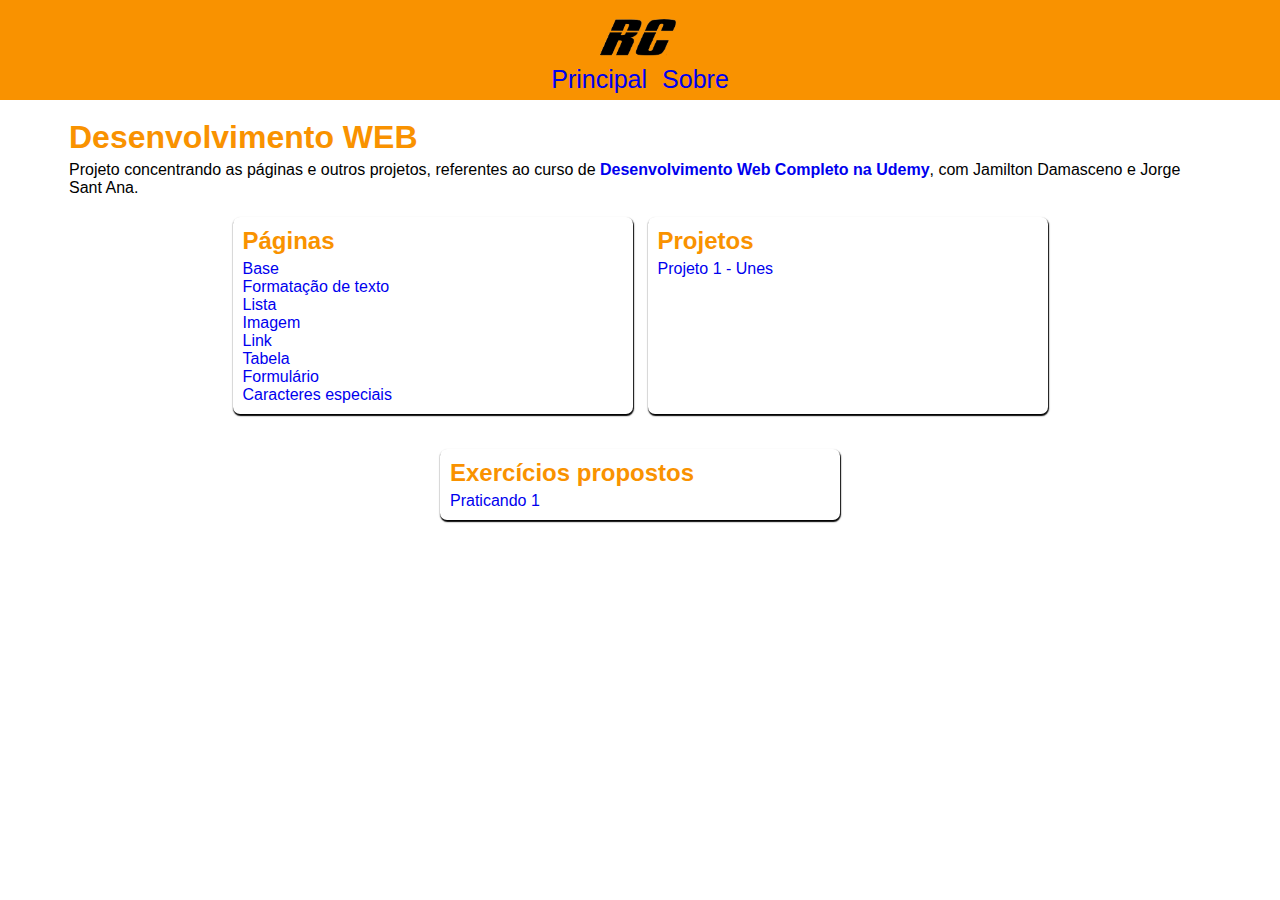
<file: index.html>
<!DOCTYPE html>
<html lang="pt-br">
    <head>
        <link rel="shortcut icon" href="./config/img/fav-rc.png" type="image/x-icon">

        <meta charset="UTF-8">
        <meta name="viewport" content="width=device-width, initial-scale=1.0">
        <title>Principal</title>

        <link rel="stylesheet" href="./config/css/style.css">

    </head>
    <body>
        <div id="page">
            <header id="topo">
                <img src="./config/img/fav-rc.png" alt="Logo com as letras 'R' e 'C' na cor preta e estilizadas.">
                <nav>
                    <ul>
                        <li><a href="index.html">Principal</a></li>
                        <li><a href="https://renancassiano-br.github.io/profile-links/" target="_blank">Sobre</a></li>
                    </ul>
                </nav>
            </header>

            <main id="content">
                <h1>Desenvolvimento WEB</h1>
                <p>
                    Projeto concentrando as páginas e outros projetos, referentes ao curso de <span><a href="https://www.udemy.com/course/web-completo/" target="_blank" >Desenvolvimento Web Completo na Udemy</a></span>, com Jamilton Damasceno e Jorge Sant Ana.
                </p>
                <div id="secoes">
                    <section>
                        <h2>Páginas</h2>
                        <ul>
                            <li><a href="./base.html">Base</a></li>
                            <li><a href="./formatacao-texto.html">Formatação de texto</a></li>
                            <li><a href="./lista.html">Lista</a></li>
                            <li><a href="./Imagem.html">Imagem</a></li>
                            <li><a href="./link.html">Link</a></li>
                            <li><a href="./tabela.html">Tabela</a></li>
                            <li><a href="./formulario.html">Formulário</a></li>
                            <li><a href="./caracteres-especiais.html">Caracteres especiais</a></li>
                        </ul>
                    </section>
                    <section>
                        <h2>Projetos</h2>
                        <ul>
                            <li><a href="./projetos/projeto-1_Unes/index.html" target="_blank">Projeto 1 - Unes</a></li>
                        </ul>
                    </section>
                    <section>
                        <h2>Exercícios propostos</h2>
                        <ul>
                            <li><a href="./praticando1.html">Praticando 1</a></li>
                        </ul>
                    </section>
                </div>
            </main>
        </div>
    </body>
</html>
</file>
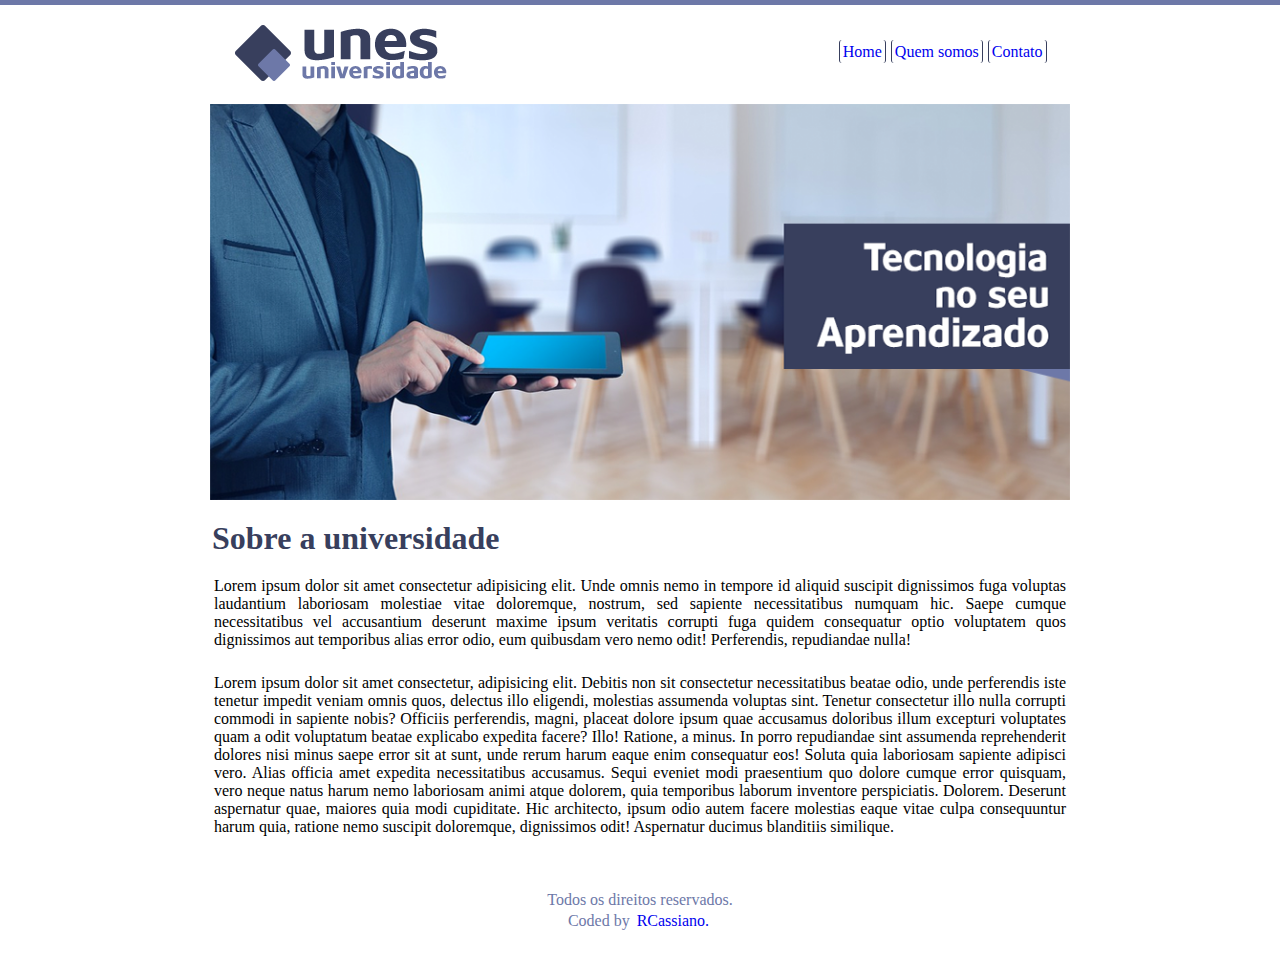
<file: projetos/projeto-1_Unes/index.html>
<!DOCTYPE html>
    <html lang="pt-br">
    <head>
        <meta charset="UTF-8">
        <meta name="viewport" content="width=device-width, initial-scale=1.0">
        <title>Unes</title>

        <link rel="shortcut icon" href="./config/img/logo.png" type="image/x-icon">
        <link rel="stylesheet" href="./config/css/style.css">
    </head>
    <body>
        <div id="page">
            <header id="topo">
                <img src="./config/img/logo.png" alt="Logo Unes Universidade, com linhas retas e tom de cor azulados, seguidos da escrita 'Unes Universidade'">
                <nav id="menu-topo">
                    <ul>
                        <li><a href="index.html">Home</a></li>
                        <li><a href="sobre.html">Quem somos</a></li>
                        <li><a href="contato.html">Contato</a></li>
                    </ul>
                </nav>
            </header>
            <main>
                <section id="capa">
                    <img src="./config/img/capa.png" alt="Foto com torax feminino, com um blazer azulado e camisa preta por baixo. Um tablet nas mãos em uma sala de paredes clares e mesa branca, com caddeiras azuis e pés de madeira clara. A frase 'Tecnologia no seu aprendizado com um fundo azul escuro e letras brancas.">
                </section>
                <section id="content">
                    <h1>Sobre a universidade</h1>
                    <p>Lorem ipsum dolor sit amet consectetur adipisicing elit. Unde omnis nemo in tempore id aliquid suscipit dignissimos fuga voluptas laudantium laboriosam molestiae vitae doloremque, nostrum, sed sapiente necessitatibus numquam hic.
                    Saepe cumque necessitatibus vel accusantium deserunt maxime ipsum veritatis corrupti fuga quidem consequatur optio voluptatem quos dignissimos aut temporibus alias error odio, eum quibusdam vero nemo odit! Perferendis, repudiandae nulla!</p>
                    <p>Lorem ipsum dolor sit amet consectetur, adipisicing elit. Debitis non sit consectetur necessitatibus beatae odio, unde perferendis iste tenetur impedit veniam omnis quos, delectus illo eligendi, molestias assumenda voluptas sint.
                    Tenetur consectetur illo nulla corrupti commodi in sapiente nobis? Officiis perferendis, magni, placeat dolore ipsum quae accusamus doloribus illum excepturi voluptates quam a odit voluptatum beatae explicabo expedita facere? Illo!
                    Ratione, a minus. In porro repudiandae sint assumenda reprehenderit dolores nisi minus saepe error sit at sunt, unde rerum harum eaque enim consequatur eos! Soluta quia laboriosam sapiente adipisci vero.
                    Alias officia amet expedita necessitatibus accusamus. Sequi eveniet modi praesentium quo dolore cumque error quisquam, vero neque natus harum nemo laboriosam animi atque dolorem, quia temporibus laborum inventore perspiciatis. Dolorem.
                    Deserunt aspernatur quae, maiores quia modi cupiditate. Hic architecto, ipsum odio autem facere molestias eaque vitae culpa consequuntur harum quia, ratione nemo suscipit doloremque, dignissimos odit! Aspernatur ducimus blanditiis similique.</p>
                </section>
            </main>
            <footer>
                <p>Todos os direitos reservados.</p>
                <p>Coded by <a href="https://www.linkedin.com/in/renan-cassiano/" target="_blank">RCassiano.</a></p>
            </footer>
        </div>
    </body>
</html>
</file>
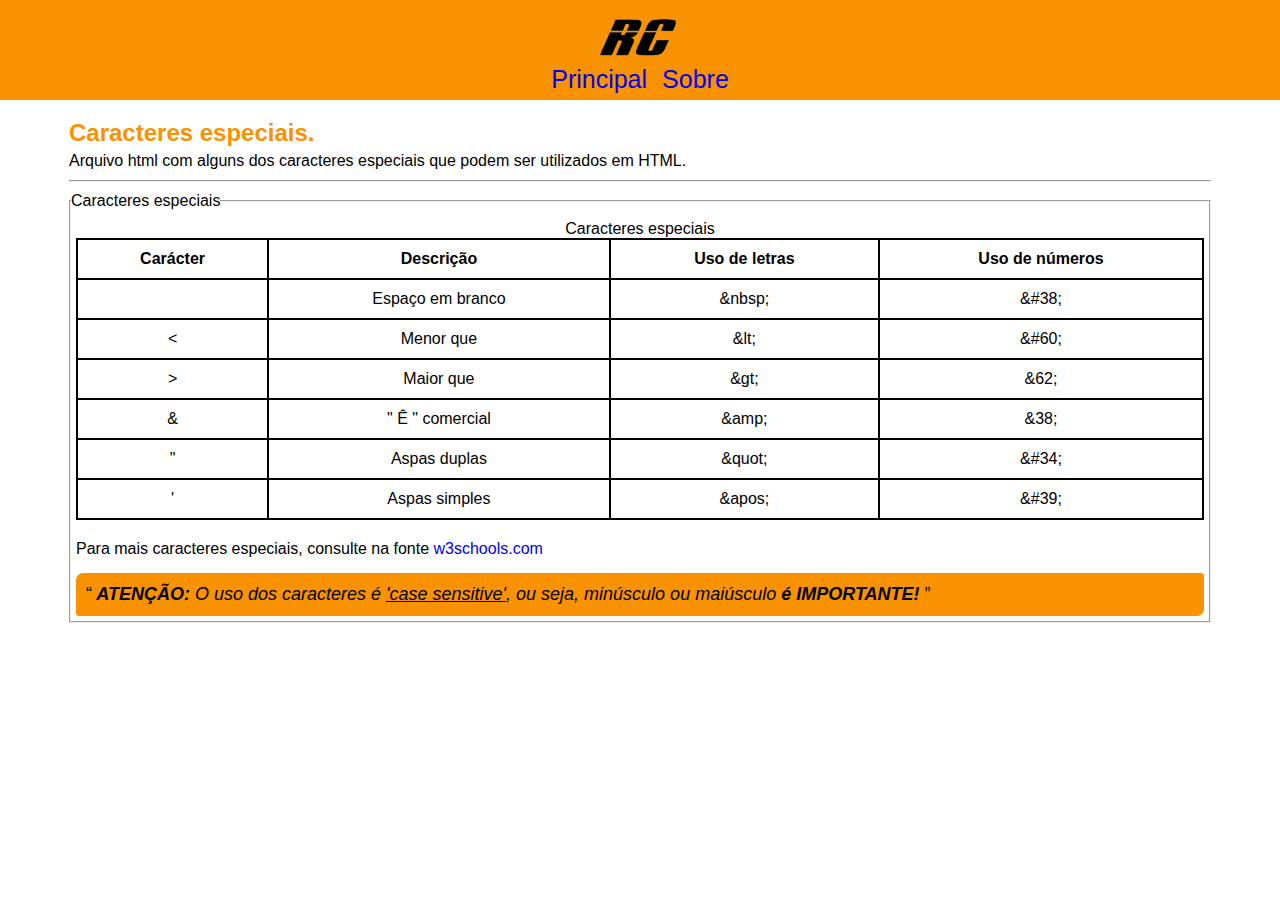
<file: caracteres-especiais.html>
<!DOCTYPE html>
<html lang="pt-br">
    <head>
        <link rel="shortcut icon" href="./config/img/fav-rc.png" type="image/x-icon">

        <meta charset="UTF-8">
        <meta name="viewport" content="width=device-width, initial-scale=1.0">
        <title>Caracteres especiais</title>

        <link rel="stylesheet" href="./config/css/style.css">
        <link rel="stylesheet" href="./config/css/caracteres-especiais.css">

    </head>
    <body>
        <div id="page">
            <header id="topo">
                <img src="./config/img/fav-rc.png" alt="Logo com as letras 'R' e 'C' na cor preta e estilizadas.">
                <nav>
                    <ul>
                        <li><a href="index.html">Principal</a></li>
                        <li><a href="https://renancassiano-br.github.io/profile-links/" target="_blank">Sobre</a></li>
                    </ul>
                </nav>
            </header>

            <main id="content">
                <h2>Caracteres especiais.</h2>
                <p>
                    Arquivo html com alguns dos caracteres especiais que podem ser utilizados em HTML.
                </p>
                <hr id="separador">
                <fieldset>
                    <legend>Caracteres especiais</legend>
                    <div id="codigo">
                        <table>
                            <caption>Caracteres especiais</caption>
                            <thead>
                                <tr>
                                    <th>Carácter</th>
                                    <th>Descrição</th>
                                    <th>Uso de letras</th>
                                    <th>Uso de números</th>
                                </tr>
                            </thead>
                            <tbody>
                                <tr>
                                    <td>&nbsp;</td>
                                    <td>Espaço em branco</td>
                                    <td>&amp;nbsp;</td>
                                    <td>&amp;#38;</td>
                                </tr>
                                <tr>
                                    <td>&lt;</td>
                                    <td>Menor que</td>
                                    <td>&amp;lt;</td>
                                    <td>&amp;#60;</td>
                                </tr>
                                <tr>
                                    <td>&gt;</td>
                                    <td>Maior que</td>
                                    <td>&amp;gt;</td>
                                    <td>&amp;62;</td>
                                </tr>
                                <tr>
                                    <td>&amp;</td>
                                    <td>" Ê " comercial</td>
                                    <td>&amp;amp;</td>
                                    <td>&amp;38;</td>
                                </tr>
                                <tr>
                                    <td>&quot;</td>
                                    <td>Aspas duplas</td>
                                    <td>&amp;quot;</td>
                                    <td>&amp;#34;</td>
                                </tr>
                                <tr>
                                    <td>&apos;</td>
                                    <td>Aspas simples</td>
                                    <td>&amp;apos;</td>
                                    <td>&amp;#39;</td>
                                </tr>
                            </tbody>
                        </table>
                        <p>
                            Para mais caracteres especiais, consulte na fonte <a href="https://www.w3schools.com/html/html_entities.asp" target="_blank">w3schools.com</a>
                        </p>
                        <q><em><strong> ATENÇÃO: </strong>O uso dos caracteres é <u>'case sensitive'</u>, ou  seja, minúsculo ou maiúsculo <strong>é IMPORTANTE! </em></q>
                    </div>
                </fieldset>
            </main>
        </div>
    </body>
</html>
</file>
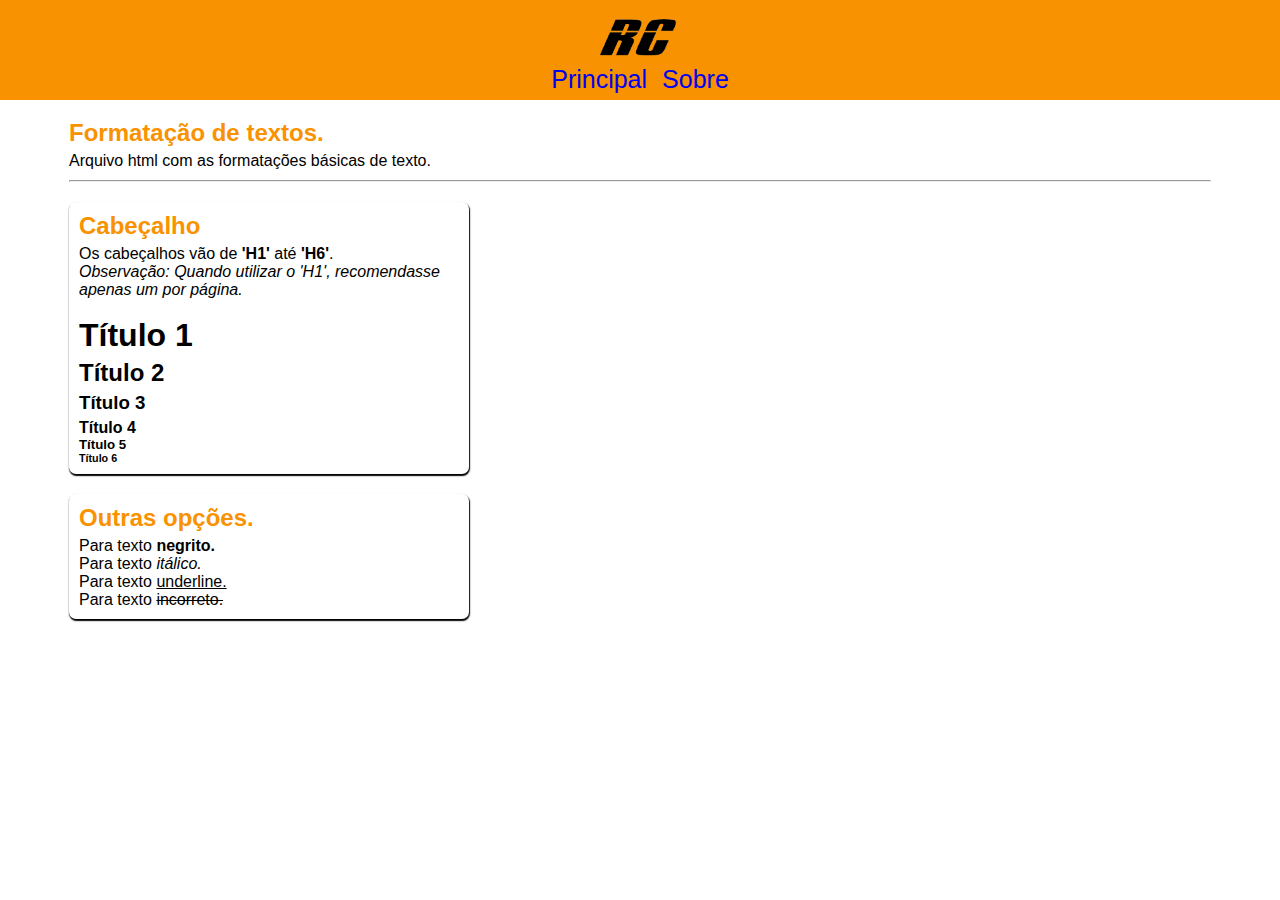
<file: formatacao-texto.html>
<!DOCTYPE html>
<html lang="pt-br">
    <head>
        <link rel="shortcut icon" href="./config/img/fav-rc.png" type="image/x-icon">

        <meta charset="UTF-8">
        <meta name="viewport" content="width=device-width, initial-scale=1.0">
        <title>Formatação de textos</title>

        <link rel="stylesheet" href="./config/css/style.css">
        <link rel="stylesheet" href="./config/css/formatacao-texto.css">

    </head>
    <body>
        <div id="page">
            <header id="topo">
                <img src="./config/img/fav-rc.png" alt="Logo com as letras 'R' e 'C' na cor preta e estilizadas.">
                <nav>
                    <ul>
                        <li><a href="index.html">Principal</a></li>
                        <li><a href="https://renancassiano-br.github.io/profile-links/" target="_blank">Sobre</a></li>
                    </ul>
                </nav>
            </header>
            
            <main id="content">
                <h2>Formatação de textos.</h2>
                <p>
                    Arquivo html com as formatações básicas de texto.
                </p>
                <hr id="separador">

                <section>
                    <h2>Cabeçalho</h2>
                    <p>Os cabeçalhos vão de <strong>'H1'</strong> até <strong>'H6'</strong>.</p>
                    <p><em>Observação: Quando utilizar o 'H1', recomendasse apenas um por página.</em></p>
                    <br>
                    <h1 class="black">Título 1</h1>
                    <h2 class="black">Título 2</h2>
                    <h3 class="black">Título 3</h3>
                    <h4 class="black">Título 4</h4>
                    <h5 class="black">Título 5</h5>
                    <h6 class="black">Título 6</h6>
                </section>
                
                <section>
                    <h2>Outras opções.</h2>
                    <p>Para texto <strong>negrito.</strong></p>
                    <p>Para texto <em>itálico.</em></p>
                    <p>Para texto <u>underline.</u></p>
                    <p>Para texto <strike>incorreto.</strike></p>
                </section>
            </main>
        </div>
    </body>
</html>
</file>
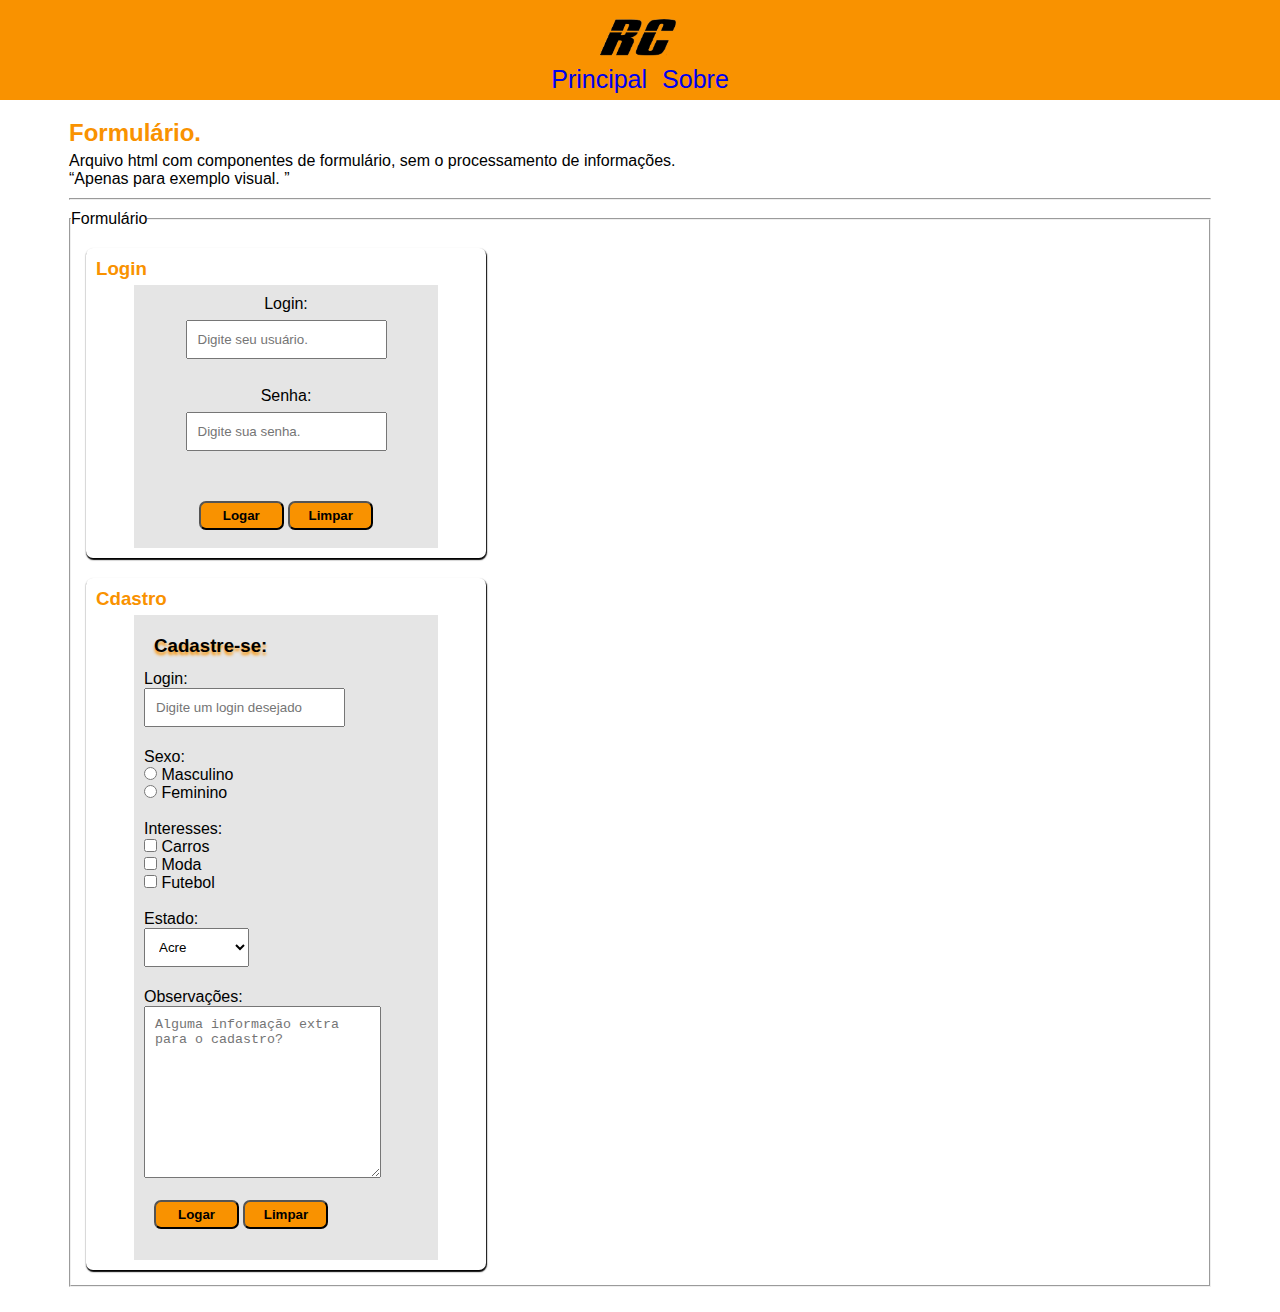
<file: formulario.html>
<!DOCTYPE html>
<html lang="pt-br">
    <head>
        <link rel="shortcut icon" href="./config/img/fav-rc.png" type="image/x-icon">

        <meta charset="UTF-8">
        <meta name="viewport" content="width=device-width, initial-scale=1.0">
        <title>Formulário</title>

        <link rel="stylesheet" href="./config/css/style.css">
        <link rel="stylesheet" href="./config/css/formulario.css">

    </head>
    <body>
        <div id="page">
            <header id="topo">
                <img src="./config/img/fav-rc.png" alt="Logo com as letras 'R' e 'C' na cor preta e estilizadas.">
                <nav>
                    <ul>
                        <li><a href="index.html">Principal</a></li>
                        <li><a href="https://renancassiano-br.github.io/profile-links/" target="_blank">Sobre</a></li>
                    </ul>
                </nav>
            </header>

            <main id="content">
                <h2>Formulário.</h2>
                <p>
                    Arquivo html com componentes de formulário, sem o processamento de informações.
                    <br><q>Apenas para exemplo visual.  </q>
                </p>
                <hr id="separador">
                <fieldset>
                    <legend>Formulário</legend>
                    <div id="codigo">
                        <section>
                            <h3>Login</h3>
                            <form name="form-login" id="form-login">
                                Login: <br>
                                <input type="text" name="login" placeholder="Digite seu usuário." required>
                                <br>
                                Senha: <br>
                                <input type="password" name="Senha" placeholder="Digite sua senha." required>
                                <br>
                                <div id="submit">
                                    <input type="button" value="Logar" class="btn">
                                    <input type="reset" value="Limpar" class="btn">
                                </div>
                            </form>
                        </section>
                        <section>
                            <h3>Cdastro</h3>
                            <form name="form-cadastro" id="form-cadastro">
                                <section class="no-shadow">
                                    <h3>Cadastre-se:</h3>
                                    Login: <br>
                                    <input type="text" name="login" placeholder="Digite um login desejado" required>
                                    <br>
                                    <br>
                                    
                                    Sexo: <br>
                                    <input type="radio" name="sexo" value="M"> Masculino <br>
                                    <input type="radio" name="sexo" value="F"> Feminino 
                                    <br>
                                    <br>
                                    
                                    Interesses: <br>
                                    <input type="checkbox" name="Interesses" value="carro"> Carros <br>
                                    <input type="checkbox" name="Interesses" value="moda"> Moda <br>
                                    <input type="checkbox" name="Interesses" value="futebol"> Futebol 
                                    <br>
                                    <br>
                                    
                                    Estado: <br>
                                    <select name="Estado">
                                        <option value="ac">Acre</option>
                                        <option value="ap">Amapá</option>
                                        <option value="am">Amazonas</option>
                                        <option value="pa">Pará</option>
                                        <option value="ro">Rondônia</option>
                                        <option value="rr">Roraima</option>
                                        <option value="to">Tocantins</option>
                                    </select>
                                    <br>
                                    <br>

                                    Observações: <br>
                                    <textarea name="observacao" placeholder="Alguma informação extra para o cadastro?" rows="10" cols="25"></textarea>
                                    
                                    <div id="submit">
                                        <input type="button" value="Logar" class="btn">
                                        <input type="reset" value="Limpar" class="btn">
                                    </div>
                                </section>
                            </form>
                        </section>
                    </div>
                </fieldset>
            </main>
        </div>
    </body>
</html>
</file>
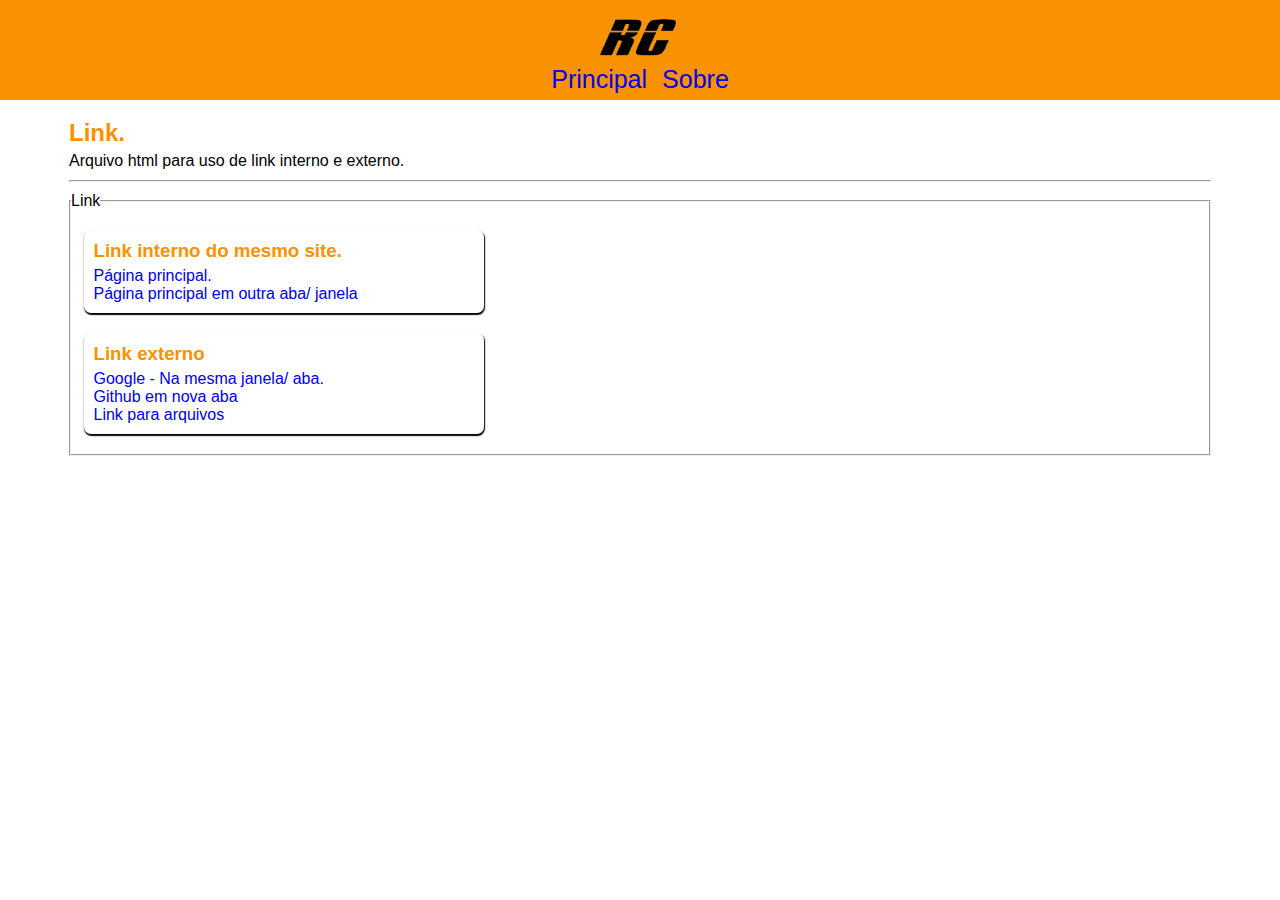
<file: link.html>
<!DOCTYPE html>
<html lang="pt-br">
    <head>
        <link rel="shortcut icon" href="./config/img/fav-rc.png" type="image/x-icon">

        <meta charset="UTF-8">
        <meta name="viewport" content="width=device-width, initial-scale=1.0">
        <title>Link</title>

        <link rel="stylesheet" href="./config/css/style.css">
        <link rel="stylesheet" href="./config/css/link.css">

    </head>
    <body>
        <div id="page">
            <header id="topo">
                <img src="./config/img/fav-rc.png" alt="Logo com as letras 'R' e 'C' na cor preta e estilizadas.">
                <nav>
                    <ul>
                        <li><a href="index.html">Principal</a></li>
                        <li><a href="https://renancassiano-br.github.io/profile-links/" target="_blank">Sobre</a></li>
                    </ul>
                </nav>
            </header>

            <main id="content">
                <h2>Link.</h2>
                <p>
                    Arquivo html para uso de link interno e externo.
                </p>
                <hr id="separador">
                <fieldset>
                    <legend>Link</legend>
                    <div id="codigo">
                        <section>
                            <h3> Link interno do mesmo site.</h3>
                            <ul>
                                <li><a href="index.html">Página principal.</a></li>
                                <li><a href="index.html" target="_blank">Página principal em outra aba/ janela</a></li>
                            </ul>
                        </section>
                        <section>
                            <h3>Link externo</h3>
                            <ul>
                                <li><a href="https://google.com.br">Google - Na mesma janela/ aba.</a></li>
                                <li><a href="https://github.com/renancassiano-br?tab=repositories" target="_blank">Github em nova aba</a></li>
                                <li><a href="https://www.itsmnapratica.com.br/wp-content/uploads/2016/09/Guia-de-Refer%c3%aancia-ITIL-.pdf" target="_blank">Link para arquivos</a></li>
                            </ul>
                        </section>
                    </div>
                </fieldset>
            </main>
        </div>
    </body>
</html>
</file>
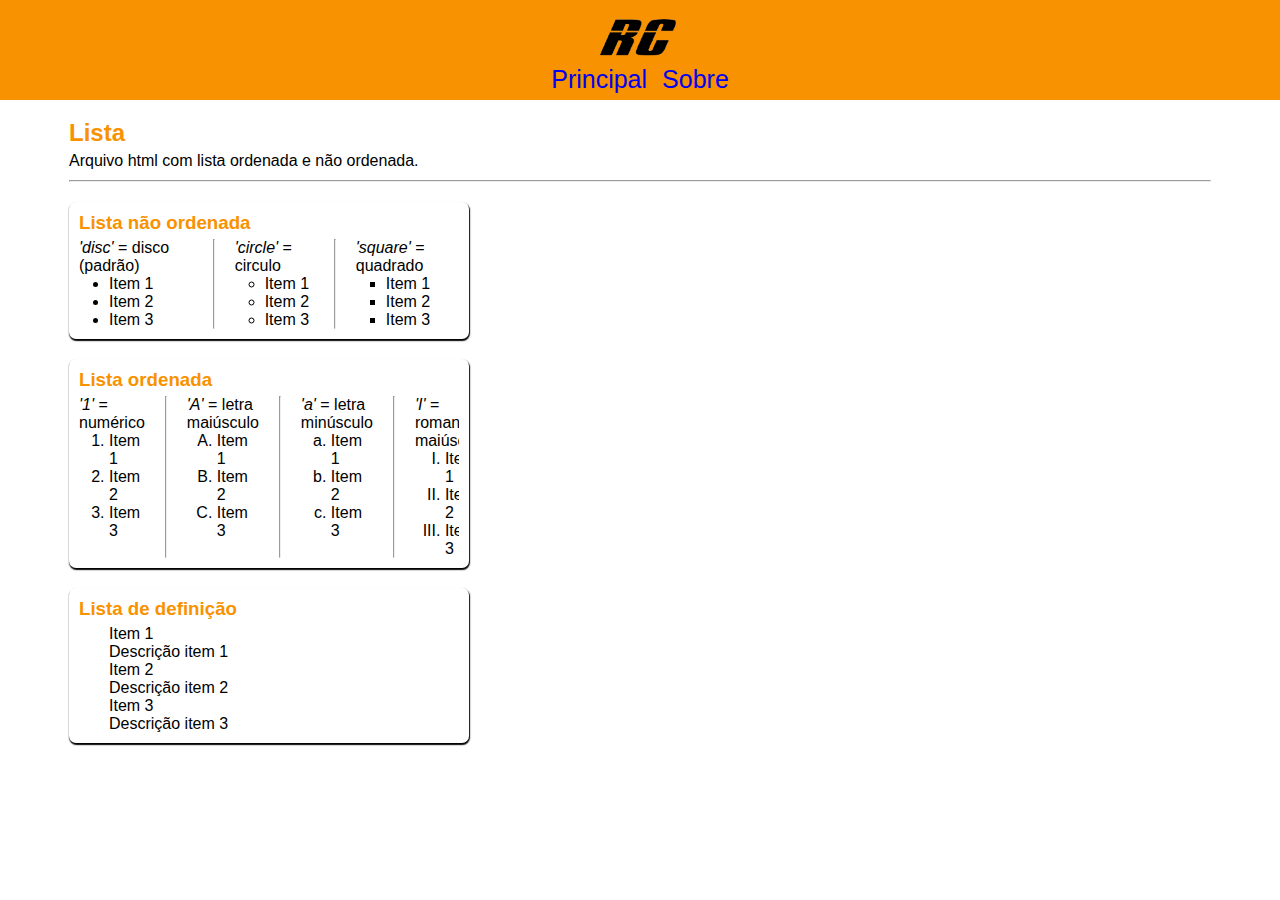
<file: lista.html>
<!DOCTYPE html>
<html lang="pt-br">
    <head>
        <link rel="shortcut icon" href="./config/img/fav-rc.png" type="image/x-icon">

        <meta charset="UTF-8">
        <meta name="viewport" content="width=device-width, initial-scale=1.0">
        <title>Lista</title>

        <link rel="stylesheet" href="./config/css/style.css">
        <link rel="stylesheet" href="./config/css/lista.css">

    </head>
    <body>
        <div id="page">
            <header id="topo">
                <img src="./config/img/fav-rc.png" alt="Logo com as letras 'R' e 'C' na cor preta e estilizadas.">
                <nav>
                    <ul>
                        <li><a href="index.html">Principal</a></li>
                        <li><a href="https://renancassiano-br.github.io/profile-links/" target="_blank">Sobre</a></li>
                    </ul>
                </nav>
            </header>

            <main id="content">
                <h2>Lista</h2>
                <p>
                    Arquivo html com lista ordenada e não ordenada.
                </p>
                <hr id="separador">
                
                <section class="lista">
                    <h3>Lista não ordenada</h3>
                    <div class="flex">
                        <div>
                            <p><em>'disc'</em> = disco (padrão)</p>
                            <ul>
                                <li>Item 1</li>
                                <li>Item 2</li>
                                <li>Item 3</li>
                            </ul>
                        </div>
                        <hr>
                        <div>
                            <p><em>'circle'</em> = circulo</p>
                            <ul id="circulo">
                                <li>Item 1</li>
                                <li>Item 2</li>
                                <li>Item 3</li>
                            </ul>
                        </div>
                        <hr>
                        <div>
                            <p><em>'square'</em> = quadrado</p>
                            <ul id="quadrado">
                                <li>Item 1</li>
                                <li>Item 2</li>
                                <li>Item 3</li>
                            </ul>
                        </div>
                    </div>
                </section>
                <section class="lista">
                    <h3>Lista ordenada</h3>
                    <div class="flex">
                        <div>
                            <p><em>'1'</em> = numérico</p>
                            <ol>
                                <li>Item 1</li>
                                <li>Item 2</li>
                                <li>Item 3</li>
                            </ol>
                        </div>
                        <hr>
                        <div>
                            <p><em>'A'</em> = letra maiúsculo</p>
                            <ol type="A">
                                <li>Item 1</li>
                                <li>Item 2</li>
                                <li>Item 3</li>
                            </ol>
                        </div>
                        <hr>
                        <div>
                            <p><em>'a'</em> = letra minúsculo</p>
                            <ol type="a">
                                <li>Item 1</li>
                                <li>Item 2</li>
                                <li>Item 3</li>
                            </ol>
                        </div>
                        <hr>
                        <div>
                            <p><em>'I'</em> = romano maiúsculo</p>
                            <ol type="I">
                                <li>Item 1</li>
                                <li>Item 2</li>
                                <li>Item 3</li>
                            </ol>
                        </div>
                        <hr>
                        <div>
                            <p><em>'i'</em> = romano minúsculo</p>
                            <ol type="i">
                                <li>Item 1</li>
                                <li>Item 2</li>
                                <li>Item 3</li>
                            </ol>
                        </div>
                    </div>
                </section>
                <section class="lista">
                    <h3>Lista de definição</h3>
                    <dl>  
                        <dt>Item 1</dt> 
                        <dd>Descrição item 1</dd> 
                        
                        <dt>Item 2</dt> 
                        <dd>Descrição item 2</dd> 
                        
                        <dt>Item 3</dt> 
                        <dd>Descrição item 3</dd> 
                    </dl> 
                </section>
            </main>
        </div>
    </body>
</html>
</file>
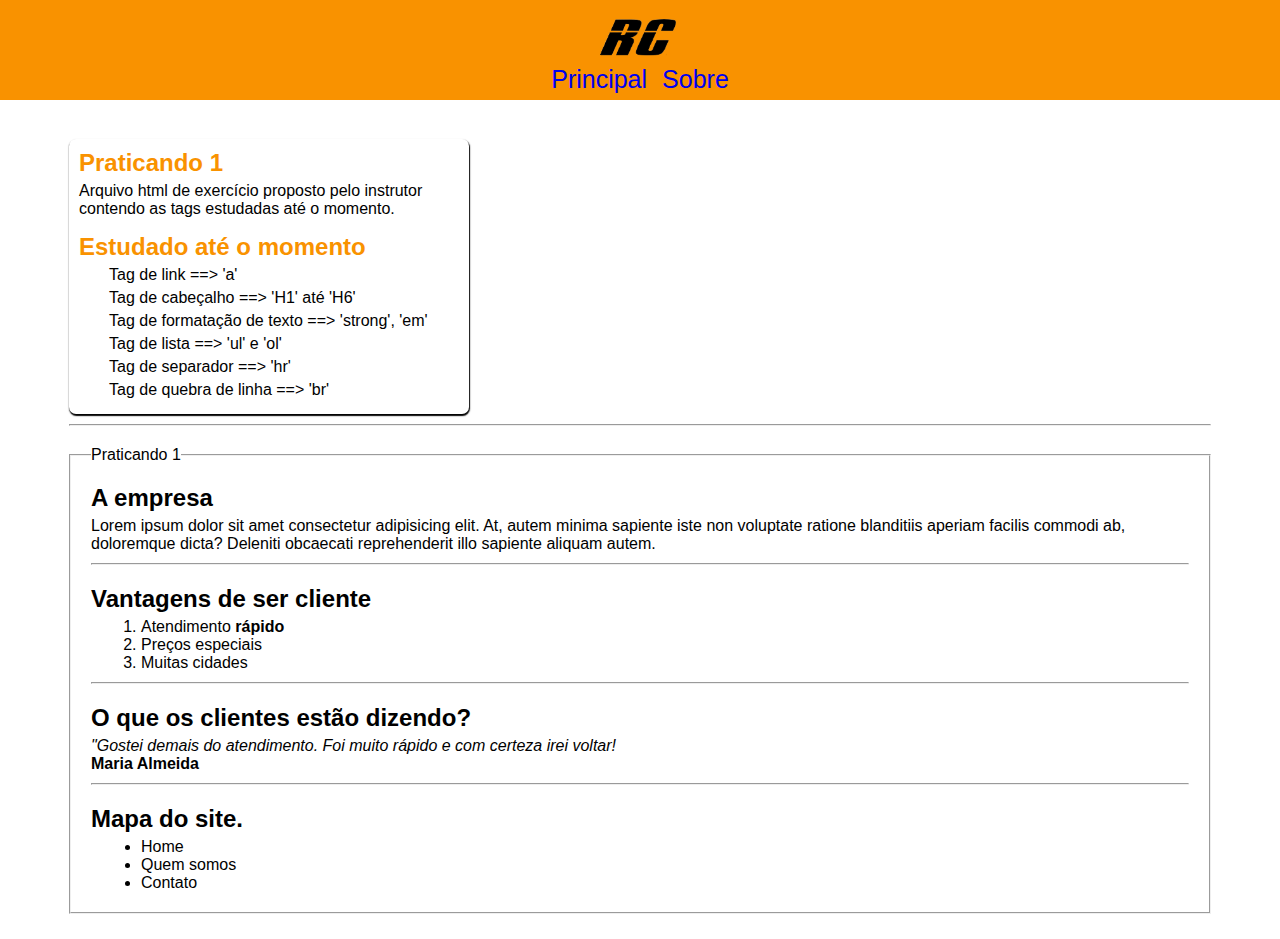
<file: praticando1.html>
<!DOCTYPE html>
<html lang="pt-br">
    <head>
        <link rel="shortcut icon" href="./config/img/fav-rc.png" type="image/x-icon">

        <meta charset="UTF-8">
        <meta name="viewport" content="width=device-width, initial-scale=1.0">
        <title>Praticando 1</title>

        <link rel="stylesheet" href="./config/css/style.css">
        <link rel="stylesheet" href="./config/css/praticando1.css">

    </head>
    <body>
        <div id="page">
            <header id="topo">
                <img src="./config/img/fav-rc.png" alt="Logo com as letras 'R' e 'C' na cor preta e estilizadas.">
                <nav>
                    <ul>
                        <li><a href="index.html">Principal</a></li>
                        <li><a href="https://renancassiano-br.github.io/profile-links/" target="_blank">Sobre</a></li>
                    </ul>
                </nav>
            </header>

            <main id="content">
                <section>
                    <h2>Praticando 1</h2>
                    <p>
                        Arquivo html de exercício proposto pelo instrutor contendo as tags estudadas até o momento.
                    </p>
                    <h2>Estudado até o momento</h2>
                    <ul id="pratica1">
                        <li>Tag de link ==> 'a'</li>
                        <li>Tag de cabeçalho ==> 'H1' até 'H6'</li>
                        <li>Tag de formatação de texto ==> 'strong', 'em'</li>
                        <li>Tag de lista ==> 'ul' e 'ol'</li>
                        <li>Tag de separador ==> 'hr'</li>
                        <li>Tag de quebra de linha ==> 'br'</li>
                    </ul>
                </section>
                <hr id="separador">
                <fieldset>
                    <legend>Praticando 1</legend>
                    <div id="codigo">
                        <h2>A empresa</h2>
                        <p>
                            Lorem ipsum dolor sit amet consectetur adipisicing elit. At, autem minima sapiente iste non voluptate ratione blanditiis aperiam facilis commodi ab, doloremque dicta? Deleniti obcaecati reprehenderit illo sapiente aliquam autem.
                        </p>
                        <hr class="separa">
                        <h2>Vantagens de ser cliente</h2>
                        <ol>
                            <li>Atendimento <strong>rápido</strong></li>
                            <li>Preços especiais</li>
                            <li>Muitas cidades</li>
                        </ol>
                        <hr class="separa">
                        <h2>O que os clientes estão dizendo?</h2>
                        <p>
                            <em>"Gostei demais do atendimento. Foi muito rápido e com certeza irei voltar!</em>
                            <br>
                            <strong>Maria Almeida</strong>
                        </p>
                        <hr>
                        <h2>Mapa do site.</h2>
                        <ul>
                            <li>Home</li>
                            <li>Quem somos</li>
                            <li>Contato</li>
                        </ul>
                    </div>
                  </fieldset>
            </main>
        </div>
    </body>
</html>
</file>
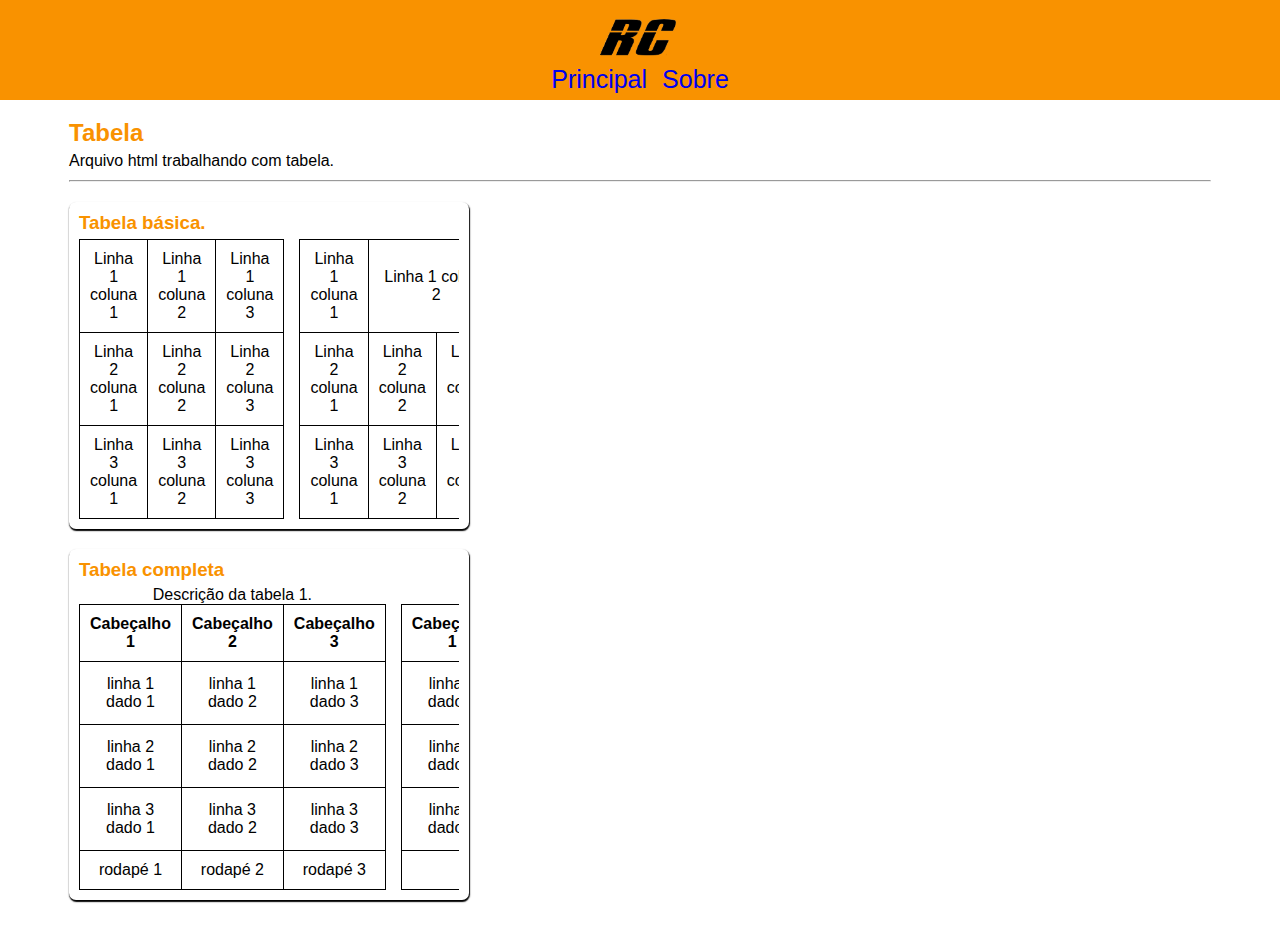
<file: tabela.html>
<!DOCTYPE html>
<html lang="pt-br">
    <head>
        <link rel="shortcut icon" href="./config/img/fav-rc.png" type="image/x-icon">

        <meta charset="UTF-8">
        <meta name="viewport" content="width=device-width, initial-scale=1.0">
        <title>Base</title>

        <link rel="stylesheet" href="./config/css/style.css">
        <link rel="stylesheet" href="./config/css/tabela.css">

    </head>
    <body>
        <div id="page">
            <header id="topo">
                <img src="./config/img/fav-rc.png" alt="Logo com as letras 'R' e 'C' na cor preta e estilizadas.">
                <nav>
                    <ul>
                        <li><a href="index.html">Principal</a></li>
                        <li><a href="https://renancassiano-br.github.io/profile-links/" target="_blank">Sobre</a></li>
                    </ul>
                </nav>
            </header>

            <main id="content">
                <h2>Tabela</h2>
                <p>
                    Arquivo html trabalhando com tabela.
                </p>
                <hr id="separador">
                <!-- <fieldset id="teste"> -->
                    <!-- <legend>table</legend> -->
                    <div id="codigo">
                        <section>
                            <h3>Tabela básica.</h3>
                            <div class="tabela">
                                <table>
                                    <tr>
                                        <td>Linha 1 coluna 1</td>
                                        <td>Linha 1 coluna 2</td>
                                        <td>Linha 1 coluna 3</td>
                                    </tr>
                                    <tr>
                                        <td>Linha 2 coluna 1</td>
                                        <td>Linha 2 coluna 2</td>
                                        <td>Linha 2 coluna 3</td>
                                    </tr>
                                    <tr>
                                        <td>Linha 3 coluna 1</td>
                                        <td>Linha 3 coluna 2</td>
                                        <td>Linha 3 coluna 3</td>
                                    </tr>
                                </table>
                                <table>
                                    <tr>
                                        <td>Linha 1 coluna 1</td>
                                        <td colspan="2">Linha 1 coluna 2</td>
                                    </tr>
                                    <tr>
                                        <td>Linha 2 coluna 1</td>
                                        <td>Linha 2 coluna 2</td>
                                        <td>Linha 2 coluna 3</td>
                                    </tr>
                                    <tr>
                                        <td>Linha 3 coluna 1</td>
                                        <td>Linha 3 coluna 2</td>
                                        <td>Linha 3 coluna 3</td>
                                    </tr>
                                </table>
                                <table>
                                    <tr>
                                        <td>Linha 1 coluna 1</td>
                                        <td>Linha 1 coluna 2</td>
                                        <td rowspan="2">Linha 1 coluna 3</td>
                                    </tr>
                                    <tr>
                                        <td>Linha 2 coluna 1</td>
                                        <td>Linha 2 coluna 2</td>
                                    </tr>
                                    <tr>
                                        <td>Linha 3 coluna 1</td>
                                        <td>Linha 3 coluna 2</td>
                                        <td>Linha 3 coluna 3</td>
                                    </tr>
                                </table>
                            </div>
                        </section>

                        <section>
                            <h3>Tabela completa</h3>
                            <div class="tabela">
                                <table>
                                    <caption> Descrição da tabela 1.</caption>
                                    <thead>
                                        <tr>
                                            <th>Cabeçalho 1</th>
                                            <th>Cabeçalho 2</th>
                                            <th>Cabeçalho 3</th>
                                        </tr>
                                    </thead>
                                    <tbody>
                                        <tr>
                                            <td>linha 1 dado 1</td>
                                            <td>linha 1 dado 2</td>
                                            <td>linha 1 dado 3</td>
                                        </tr>
                                        <tr>
                                            <td>linha 2 dado 1</td>
                                            <td>linha 2 dado 2</td>
                                            <td>linha 2 dado 3</td>
                                        </tr>
                                        <tr>
                                            <td>linha 3 dado 1</td>
                                            <td>linha 3 dado 2</td>
                                            <td>linha 3 dado 3</td>
                                        </tr>
                                    </tbody>
                                    <tfoot>
                                        <tr>
                                            <td>rodapé 1</td>
                                            <td>rodapé 2</td>
                                            <td>rodapé 3</td>
                                        </tr>
                                    </tfoot>
                                </table>
                                <table>
                                    <caption> Descrição da tabela 2.</caption>
                                    <thead>
                                        <tr>
                                            <th>Cabeçalho 1</th>
                                            <th>Cabeçalho 2</th>
                                            <th>Cabeçalho 3</th>
                                        </tr>
                                    </thead>
                                    <tbody>
                                        <tr>
                                            <td>linha 1 dado 1</td>
                                            <td>linha 1 dado 2</td>
                                            <td>linha 1 dado 3</td>
                                        </tr>
                                        <tr>
                                            <td>linha 2 dado 1</td>
                                            <td>linha 2 dado 2</td>
                                            <td>linha 2 dado 3</td>
                                        </tr>
                                        <tr>
                                            <td>linha 3 dado 1</td>
                                            <td>linha 3 dado 2</td>
                                            <td>linha 3 dado 3</td>
                                        </tr>
                                    </tbody>
                                    <tfoot>
                                        <tr>
                                            <td colspan="2">rodapé 1</td>
                                            <!-- <td>rodapé 2</td> -->
                                            <td>rodapé 3</td>
                                        </tr>
                                    </tfoot>
                                </table>
                                <table>
                                    <caption> Descrição da tabela 3.</caption>
                                    <thead>
                                        <tr>
                                            <th>Cabeçalho 1</th>
                                            <th>Cabeçalho 2</th>
                                            <th>Cabeçalho 3</th>
                                        </tr>
                                    </thead>
                                    <tbody>
                                        <tr>
                                            <th rowspan="3">linha 1 cabeçalho</th>
                                            <td>linha 1 dado 2</td>
                                            <td>linha 1 dado 3</td>
                                        </tr>
                                        <tr>
                                            <!-- <td>linha 2 dado 1</td> -->
                                            <td>linha 2 dado 2</td>
                                            <td>linha 2 dado 3</td>
                                        </tr>
                                        <tr>
                                            <!-- <td>linha 3 dado 1</td> -->
                                            <td>linha 3 dado 2</td>
                                            <td>linha 3 dado 3</td>
                                        </tr>
                                    </tbody>
                                    <tfoot>
                                        <tr>
                                            <th>rodapé 1 cabeçalho</th>
                                            <td>rodapé 2</td>
                                            <td>rodapé 3</td>
                                        </tr>
                                    </tfoot>
                                </table>
                            </div>
                        </section>
                    </div>
                <!-- </fieldset> -->
            </main>
        </div>
    </body>
</html>
</file>
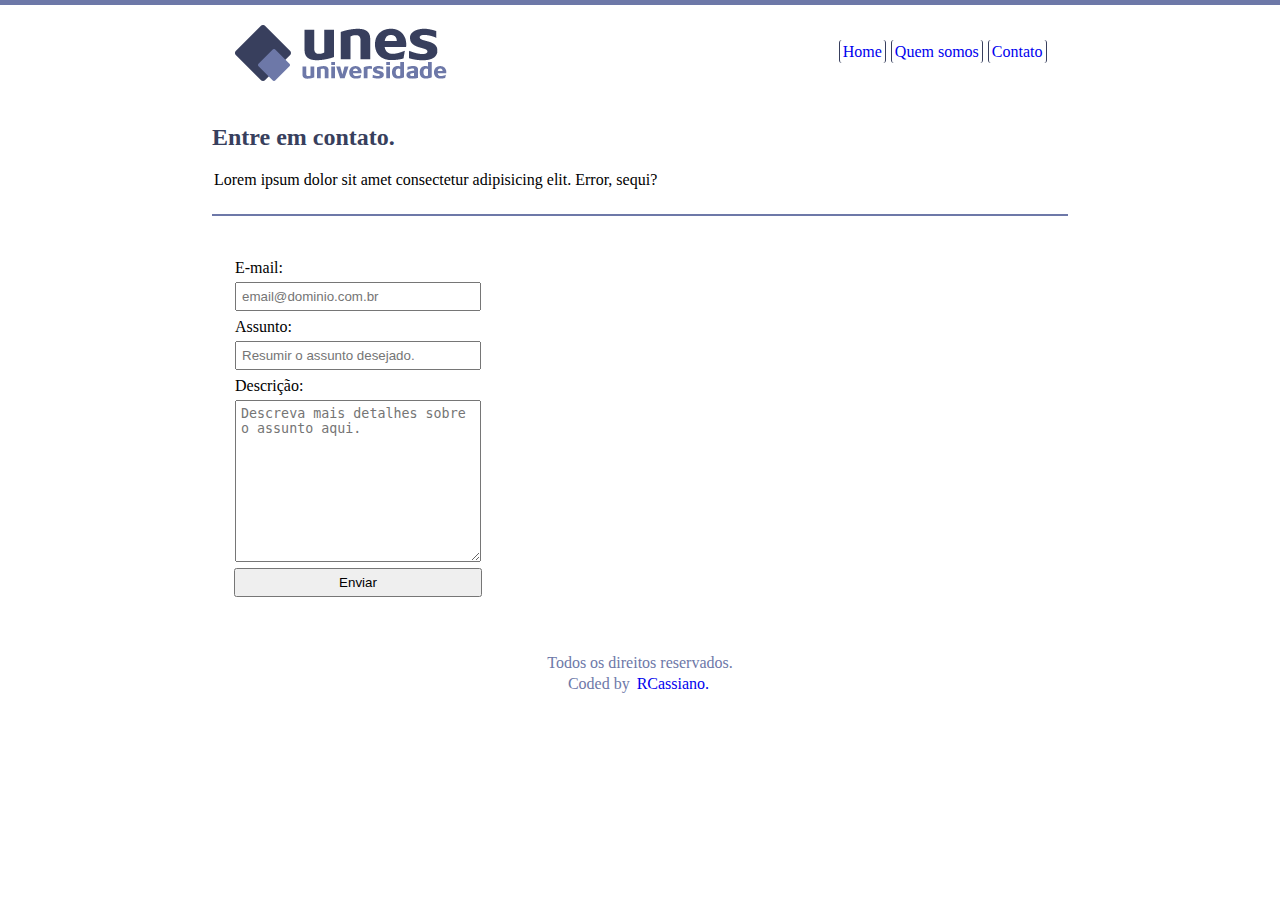
<file: projetos/projeto-1_Unes/contato.html>
<!DOCTYPE html>
    <html lang="pt-br">
    <head>
        <meta charset="UTF-8">
        <meta name="viewport" content="width=device-width, initial-scale=1.0">
        <title>Unes | Contato </title>

        <link rel="shortcut icon" href="./config/img/logo.png" type="image/x-icon">
        <link rel="stylesheet" href="./config/css/style.css">
    </head>
    <body>
        <div id="page">
            <header id="topo">
                <img src="./config/img/logo.png" alt="Logo Unes Universidade, com linhas retas e tom de cor azulados, seguidos da escrita 'Unes Universidade'">
                <nav id="menu-topo">
                    <ul>
                        <li><a href="index.html">Home</a></li>
                        <li><a href="sobre.html">Quem somos</a></li>
                        <li><a href="contato.html">Contato</a></li>
                    </ul>
                </nav>
            </header>
            <main>
                <section id="content"> 
                    <h2>Entre em contato.</h2>
                    <p>Lorem ipsum dolor sit amet consectetur adipisicing elit. Error, sequi?</p>
                    <hr>
                    <form action="" id="contato">
                        <section>
                            <div>
                                <div>
                                    <label for="email">E-mail: </label>
                                    <input type="email" namw="email" placeholder="email@dominio.com.br">    
                                </div>
                                <div>
                                    <label for="assunto">Assunto: </label>
                                    <input type="text" name="assunto" placeholder="Resumir o assunto desejado.">
                                </div>
                                <div>
                                    <label for="descricao">Descrição: </label>
                                    <textarea name="descricao" cols="30" rows="10" placeholder="Descreva mais detalhes sobre o assunto aqui."></textarea>
                                </div>
                                <input type="submit" value="Enviar" />
                            </div>
                        </section>
                        <iframe src="https://www.google.com/maps/embed?pb=!1m18!1m12!1m3!1d31798377.452511758!2d-73.1336051444635!3d-13.372778928886678!2m3!1f0!2f0!3f0!3m2!1i1024!2i768!4f13.1!3m3!1m2!1s0x9c59c7ebcc28cf%3A0x295a1506f2293e63!2sBrasil!5e0!3m2!1spt-BR!2sbr!4v1720893261732!5m2!1spt-BR!2sbr" width="500" style="border:0;" allowfullscreen="" loading="lazy" referrerpolicy="no-referrer-when-downgrade">Localização</iframe>
                    </form>
                </section>
            </main>
            <footer>
                <p>Todos os direitos reservados.</p>
                <p>Coded by <a href="https://www.linkedin.com/in/renan-cassiano/" target="_blank">RCassiano.</a></p>
            </footer>
        </div>
    </body>
</html>
</file>
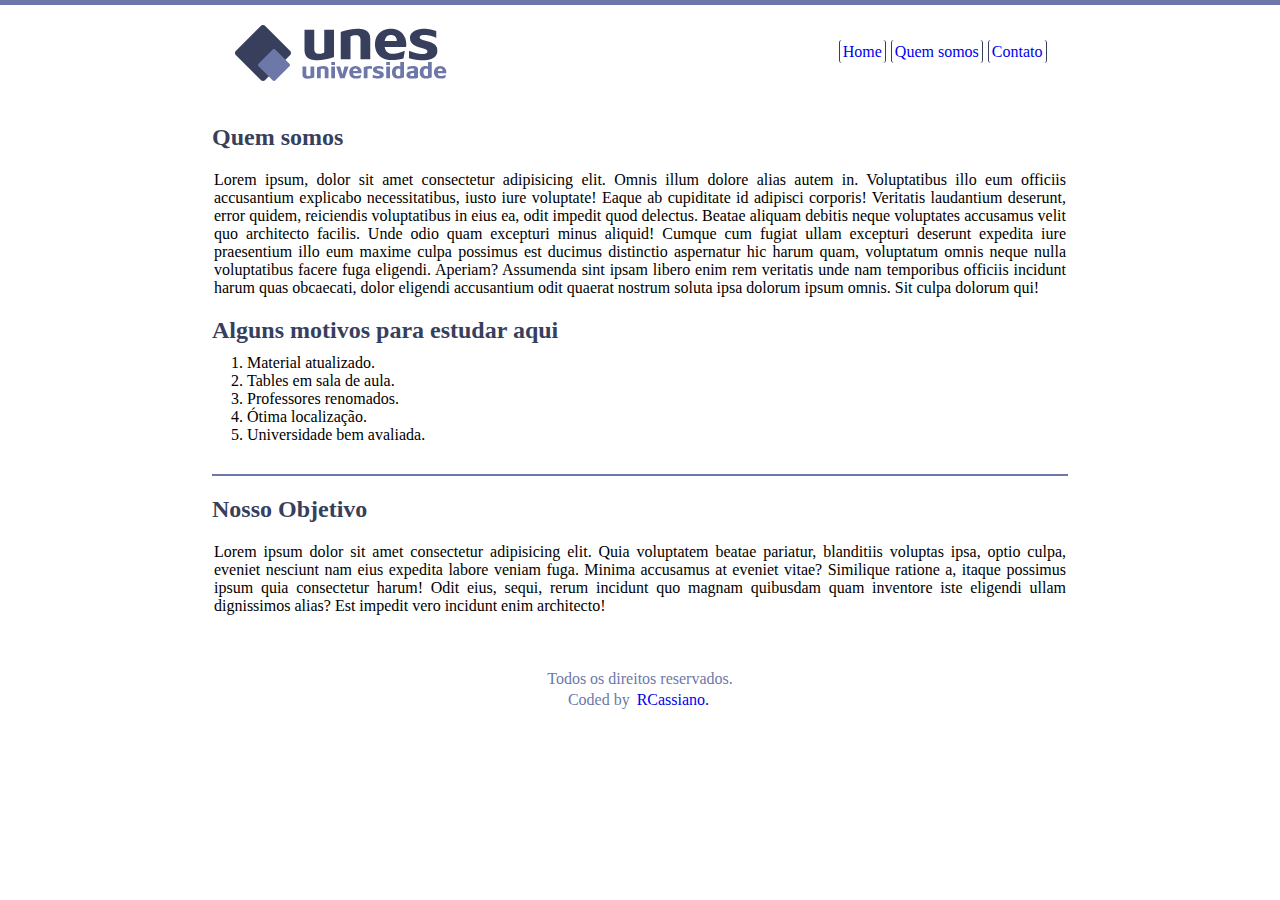
<file: projetos/projeto-1_Unes/sobre.html>
<!DOCTYPE html>
    <html lang="pt-br">
    <head>
        <meta charset="UTF-8">
        <meta name="viewport" content="width=device-width, initial-scale=1.0">
        <title>Unes | Quem somos </title>

        <link rel="shortcut icon" href="./config/img/logo.png" type="image/x-icon">
        <link rel="stylesheet" href="./config/css/style.css">
    </head>
    <body>
        <div id="page">
            <header id="topo">
                <img src="./config/img/logo.png" alt="Logo Unes Universidade, com linhas retas e tom de cor azulados, seguidos da escrita 'Unes Universidade'">
                <nav id="menu-topo">
                    <ul>
                        <li><a href="index.html">Home</a></li>
                        <li><a href="sobre.html">Quem somos</a></li>
                        <li><a href="contato.html">Contato</a></li>
                    </ul>
                </nav>
            </header>
            <main>
                <section id="content"> 
                    <h2>Quem somos</h2>                    
                    <p>Lorem ipsum, dolor sit amet consectetur adipisicing elit. Omnis illum dolore alias autem in. Voluptatibus illo eum officiis accusantium explicabo necessitatibus, iusto iure voluptate! Eaque ab cupiditate id adipisci corporis!
                    Veritatis laudantium deserunt, error quidem, reiciendis voluptatibus in eius ea, odit impedit quod delectus. Beatae aliquam debitis neque voluptates accusamus velit quo architecto facilis. Unde odio quam excepturi minus aliquid!
                    Cumque cum fugiat ullam excepturi deserunt expedita iure praesentium illo eum maxime culpa possimus est ducimus distinctio aspernatur hic harum quam, voluptatum omnis neque nulla voluptatibus facere fuga eligendi. Aperiam?
                    Assumenda sint ipsam libero enim rem veritatis unde nam temporibus officiis incidunt harum quas obcaecati, dolor eligendi accusantium odit quaerat nostrum soluta ipsa dolorum ipsum omnis. Sit culpa dolorum qui!</p>

                    <h2>Alguns motivos para estudar aqui</h2>
                    <ol>
                        <li>Material atualizado.</li>
                        <li>Tables em sala de aula.</li>
                        <li>Professores renomados.</li>
                        <li>Ótima localização.</li>
                        <li>Universidade bem avaliada.</li>
                    </ol>
                    <hr>
                    <h2>Nosso Objetivo</h2>
                    <p>Lorem ipsum dolor sit amet consectetur adipisicing elit. Quia voluptatem beatae pariatur, blanditiis voluptas ipsa, optio culpa, eveniet nesciunt nam eius expedita labore veniam fuga. Minima accusamus at eveniet vitae?
                    Similique ratione a, itaque possimus ipsum quia consectetur harum! Odit eius, sequi, rerum incidunt quo magnam quibusdam quam inventore iste eligendi ullam dignissimos alias? Est impedit vero incidunt enim architecto!</p>
                </section>
            </main>
            <footer>
                <p>Todos os direitos reservados.</p>
                <p>Coded by <a href="https://www.linkedin.com/in/renan-cassiano/" target="_blank">RCassiano.</a></p>
            </footer>
        </div>
    </body>
</html>
</file>
<file: projetos/projeto-1_Unes/config/css/style.css>
* {
    margin: 0;
    padding: 0;
    box-sizing: border-box;
}
/* Definições gerais */
:root {
    --base-color: #383f5d;
    --base-color-light: #6d78a8;
    --text-color: black;
    --bg-color: white;
    font-size: 62.5%;
}

body {
    background: var(--bg-color) url(../img/fundo.png);
    font-size: 1.6rem;
}

#page {
    max-width: 900px;
    margin: 0 auto;
    padding: 0  2rem;
}

#topo, 
#menu-topo ul, 
#contato,
#contato section,
#contato section div,
footer {
    display: flex;
}
#contato {
    justify-content: space-between;
    padding: 2rem;
    gap: 2rem;
}

img {
    max-width: 100%;
    display: flex;
    margin: 0 right;
}

a {
    text-decoration: none;
    padding: .3rem;
    border-radius: 3px;
}

#menu-topo ul li a:hover, 
footer a:hover {
    background: var(--base-color-light);
    color: var(--bg-color);
}

#contato section, 
#contato div, 
footer {
    flex-direction: column;
    margin: .1rem;
    gap: .5rem;
}
/* FIM - Definições gerais */
/* Topo */
#topo {
    justify-content: space-between;
    padding: 2.35rem;
    align-items: center;
    color: var(--base-color);
}

#menu-topo ul {
    gap: .5rem;
    list-style: none;
}
#menu-topo ul li a {
    border-left: 1px solid var(--base-color);
    border-right: 1px solid var(--base-color);
}
/* FIM - Topo */
/* Conteúdo */
#content, 
#content p {
    margin: 1.5rem 0;
    text-align: justify;
    padding: .5rem .2rem;
}
#content ol {
    margin-left: 3rem;
    padding: 1rem .5rem;
}
#content h1, 
#content h2, 
#content hr {
    color: var(--base-color);
}
#content hr {
    margin: 2rem 0;
    border: 1px solid var(--base-color-light);
}

#contato section {
    gap: 1rem;
    max-width: 25rem;
}
input, textarea {
    padding: .5rem;
}
/* FIM - Conteúdo */
/* Rodapé */
footer {
    gap: .3rem;
    align-items: center;
    margin: 3rem 0;
    color: var(--base-color-light);
}
/* FIM - Rodapé */
/* Media query */
@media (max-width: 640px) {
    #topo {
        flex-direction: column;
        gap: 1.5rem;
        justify-content: center;
    }
    #topo img {
        max-width: 12rem;
    }
    #contato {
        display: flex;
        flex-direction: column;
        /* gap: 2rem; */
    }
    
    #contato iframe,
    #contato section {
        max-width: 95%;
        height: 30rem;
        margin-bottom: 4rem;
    }
}
/* FIM - Media query */
</file>
<file: config/css/caracteres-especiais.css>
#codigo {
    display: flex;
    flex-direction: column;
}
table, th, td {
    table-layout: fixed;
    border-collapse: collapse;
    border: 2px solid black;
    text-align: center;
    padding: 1rem;
}
#codigo p, table{
    margin: 1rem .5rem;
}
#codigo q {
    background: var(--bg-color-topo);
    font-size: large;
    border-radius: 7px 3px 7px 3px;
    line-height: 2.3rem;
    margin: .5rem;
    padding: 1rem;
}
</file>
<file: config/css/formatacao-texto.css>
.black {
    color: black;
}
h1.black {
    font-size: 32px;
}
</file>
<file: config/css/formulario.css>
#codigo {
    margin: 1.5rem;
}
#codigo .btn{
    width: 8.5rem;
    border-radius: 7px;
    padding: .5rem;
    margin: .5rem 0;
    background: var(--bg-color-topo);
    color: var(--text-color);
    font-weight: bold;
}
#codigo section form * {
    margin-bottom: .3rem;
    padding: 1rem;
}
#codigo section form {
    max-width: 80%;
    margin: 0 auto;
    padding-top: 1rem;
    display: flex;
    gap: .7rem;
    flex-direction: column;
    align-items: center;
    background: rgb(0 0 0 / 10%);
}
.no-shadow {
    box-shadow: none;
}
section.no-shadow {
    margin-top: -1rem;
}

section.no-shadow h3 {
    color: var(--text-color);
    text-shadow: var(--bg-color-topo) 0px .3rem .3rem;
}
</file>
<file: config/css/link.css>
fieldset div  {
    padding: 0rem 1.25rem 2rem;
}
</file>
<file: config/css/lista.css>
.lista ul {
    list-style: disc;
}
ul#circulo {
    list-style: circle;
}
ul#quadrado {
    list-style: square;
}

.lista ul, .lista ol, .lista dl {
    padding-left: 3rem;
}

.flex {
    display: flex;
    flex-direction: row;
    gap: 2rem;
    overflow-x: scroll;
}
</file>
<file: config/css/praticando1.css>
#content p + h2 {
    margin-top: 1.5rem;
}
#pratica1 {
    padding-left: 3rem;
}
#pratica1 li {
    padding-bottom: .5rem;
}
#separador, hr {
    margin: 1rem auto 2rem;
}
fieldset {
    padding: 2rem;
}

/* limpeza da formatação anterior */
#codigo h2 {
    color: black;
}
#codigo ol, #codigo ul{
    margin-left: 5rem;
}
#codigo ul {
    list-style: disc;
}
</file>
<file: config/css/tabela.css>
#teste {
    /* border: 3px solid red; */

}
fieldset {
    position: relative;
    /* min-height: 100vh; */

    border: 3px solid red;
}
fieldset #codigo {
    position: absolute;
    max-width: 100%;
}

.tabela {
    display: flex;
    gap: 1.5rem;
    overflow: scroll;
    justify-content: space-between;
}

table, td, th {
    table-layout: fixed;
    border-collapse: collapse;
    border: 1px solid black;
    text-align: center;
    padding: 1rem;
}
</file>
<file: config/css/style.css>
/* reset */
* {
    margin: 0;
    padding: 0;
    box-sizing: border-box;
}
/* FIM - reset */
/* definição de variáveis */
:root {
    font-size: 62.5%;
    --bg-color-topo: #F99200;
    --bg-color-body: white;
    --text-color: black;
}
/* FIM - definição de variáveis */
/* Faixa superior do topo */
body:before {
    content: '';
    background: var(--bg-color-topo);
    position: absolute;
    width: 100vw;
    height: 10rem;
    z-index: -1;
}
/* FIM - faixa superior do topo*/
/* Definições gerais */
body {
    background: var(--bg-color-body);
    color: var(--text-color);
    font-size: 1.6rem;
    font-weight: normal;
    font-family: 'Franklin Gothic', 'Arial Narrow', Arial, sans-serif;
}

#page {
    width: 90%;
    margin: 0 auto;
}

ul {
    list-style: none;
}

a {
    text-decoration: none;
}
a:hover {
    color: var(--text-color);
    background: var(--bg-color-topo);
    border-radius: .7rem;
    padding: .25rem .5rem;
}

h1, h2, h3 {
    color: var(--bg-color-topo);
    margin-bottom: .5rem;
}

span {
    font-weight: bold;
}
/* FIM - definições gerais */
/* Cabeçalho */
#topo {
    display: flex;
    flex-direction: column;
    align-items: center;
}
#topo img {
    width: 9rem;
    border-radius: 50%;
}
#topo nav ul{
    margin-top: -1rem;
    list-style: none;
    display: flex;
    gap: 1.5rem;
}
#topo ul a {
    font-size: 2.5rem;
}
#topo a:hover {
    background: var(--text-color);
    color: var(--bg-color-topo);
}
/* FIM - Cabeçalho */
/* Conteúdo principal */
#content {
    width: 90vw;
    margin: 2rem auto;
    padding: .5rem;
}
#separador {
    margin: 1rem auto;
}
#secoes {
    display: flex;
    gap: 1.5rem;
    flex-wrap: wrap;
    justify-content: center;
}
section {
    width: 100%;
    max-width: 40rem;
    margin-top: 2rem;
    padding: 1rem;
    border-radius: .7rem;
    box-shadow: var(--text-color) .05rem .15rem .125rem .05rem; 
}
/* FIM - conteúdo principal */
</file>
